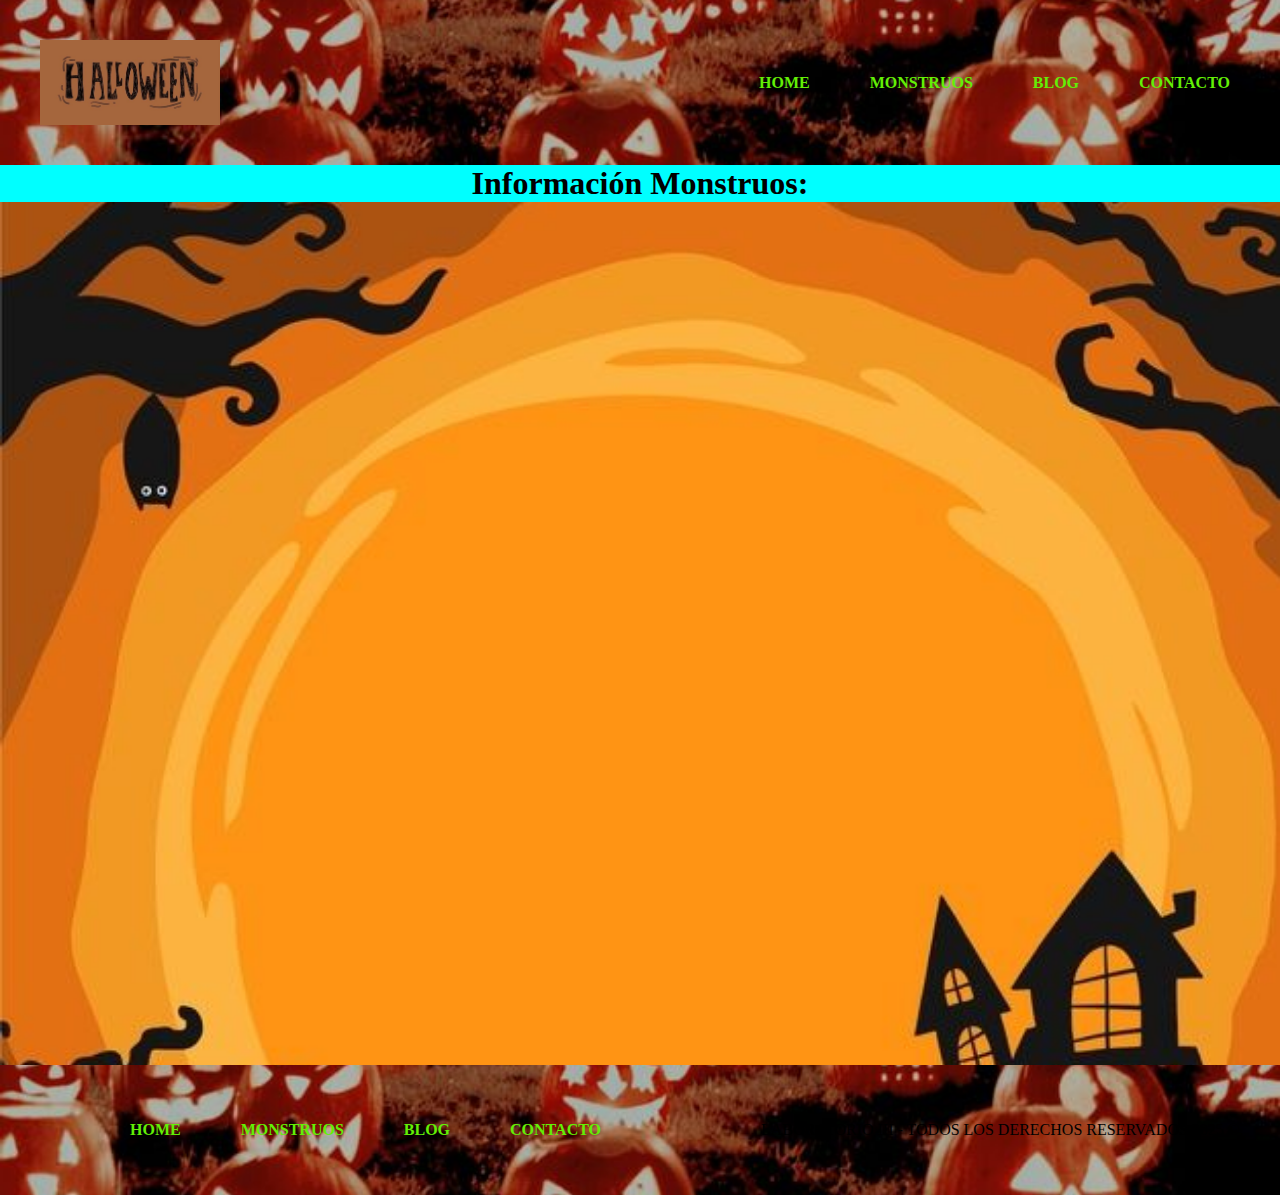
<file: index.html>
<!DOCTYPE html>
<html lang="en">
  <head>
    <meta charset="UTF-8" />
    <meta http-equiv="X-UA-Compatible" content="IE=edge" />
    <meta name="viewport" content="width=device-width, initial-scale=1.0" />
    <link rel="stylesheet" href="./css/estilos.css" />
    <script src="./js/cards.js" type="module"></script>
    <title>Hallowin De Pazos</title>
  </head>
  <body>
    <header>
      <img
        id="logoHeader"
        src="./assets/descarga.jpg"
        alt="logo de la pagina"
      />
      <nav>
        <ul>
          <li><a href="#">HOME</a></li>
          <li><a href="./crud.html">MONSTRUOS</a></li>
          <li><a href="#">BLOG</a></li>
          <li><a href="#">CONTACTO</a></li>
        </ul>
      </nav>
    </header>
    <main>
      <h1>Información Monstruos:</h1>
      <section id="articulos"></section>
    </main>
    <footer>
      <nav>
        <ul>
          <li><a href="#">HOME</a></li>
          <li><a href="crud.html">MONSTRUOS</a></li>
          <li><a href="#">BLOG</a></li>
          <li><a href="#">CONTACTO</a></li>
        </ul>
      </nav>
      <p>LABORATORIO III - TODOS LOS DERECHOS RESERVADOS 2025 &copy;</p>
    </footer>
  </body>
</html>
</file>
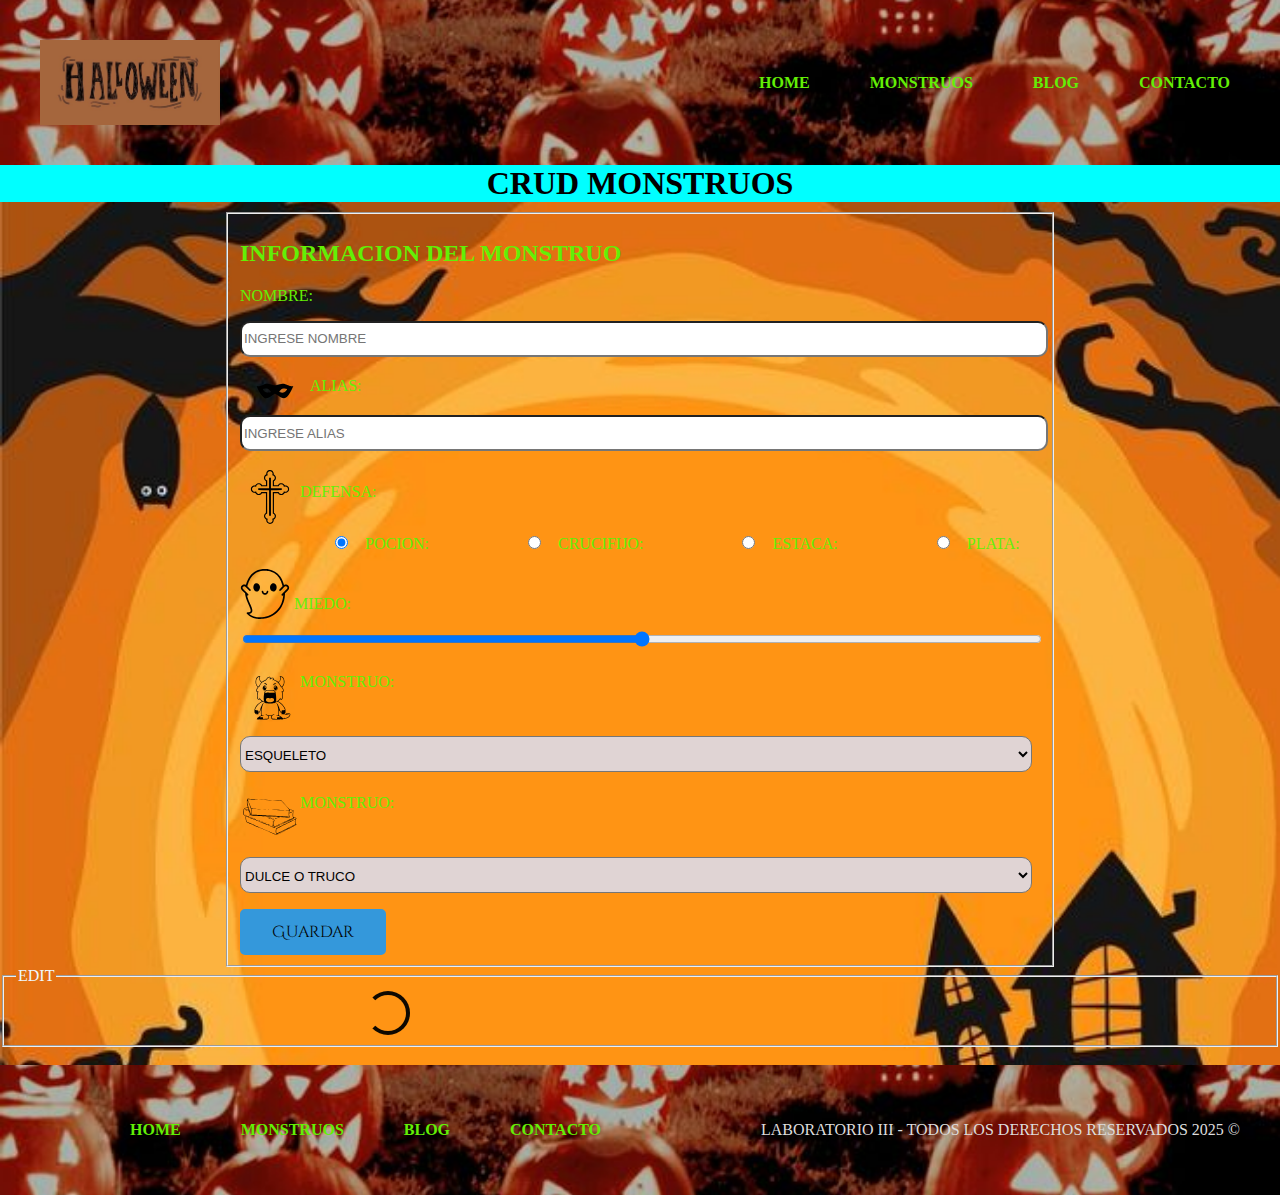
<file: crud.html>
<!DOCTYPE html>
<html lang="en">
  <head>
    <meta charset="UTF-8" />
    <meta http-equiv="X-UA-Compatible" content="IE=edge" />
    <meta name="viewport" content="width=device-width, initial-scale=1.0" />
    <link rel="stylesheet" href="./css/estilos.css" />
    <link rel="stylesheet" href="https://fonts.googleapis.com/css?family=Cinzel+Decorative&display=swap">
    <script src="./js/crud.js" type="module"></script>
    <title>HALLOWIN DE PAZOS</title>
  </head>
  <body>
    <header>
      <img
        id="logoHeader"
        src="./assets/descarga.jpg"
        alt="logo de la pagina"
      />
      <nav class="navMedia">
        <ul>
          <li><a href="./index.html">HOME</a></li>
          <li><a href="#">MONSTRUOS</a></li>
          <li><a href="#">BLOG</a></li>
          <li><a href="#">CONTACTO</a></li>
        </ul>
      </nav>
    </header>
    <main>
      <h1 class="h1form">CRUD MONSTRUOS</h1>
      <section class="seccion-formulario">
        <div id="alerta" class="modal">
          <div class="modal-content">
            <span class="close" id="cerrar">&times;</span>
            <p id="modalMessage"></p>
          </div>
        </div>
        <fieldset>
          <h2>INFORMACION DEL MONSTRUO</h2>
          <form class="formulario1">
            <label class="lblNombre">NOMBRE:</label>
            <p>
              <input
                class="inputDefect"
                type="text"
                name="txtNombre"
                placeholder="INGRESE NOMBRE"
                autocomplete="off"
              />
            </p>
            <p>
                <div class="divsIconosForm">
                  <img
                    id="iconoMascara"
                    src="./assets/mascara.svg"
                    alt="Icono Mascara"
                  />
                  <label class="lblAlias">ALIAS:</label>
                </div>
            </p>
            <input id="ALIAS" class="inputDefect" type="text" name="txtAlias" placeholder="INGRESE ALIAS"/>
            <p>
              <div class="divsIconosForm">
                <img
                id="iconoDefensa"
                src="./assets/defensa.svg"
                alt="Icono Defensa"/>
                <label class="lblDefensa">DEFENSA:</label>
              </div>
            </p>
            <div>
              <input class="inputDefensa" type="radio" name="rdoDefensa" value="POCION" checked />
              <label class="lblTipoDefensa">POCION:</label>
              <input class="inputDefensa" type="radio" name="rdoDefensa" value="CRUCIFIJO" />
              <label class="lblTipoDefensa">CRUCIFIJO:</label>
              <input class="inputDefensa" type="radio" name="rdoDefensa" value="ESTACA" />
              <label class="lblTipoDefensa">ESTACA:</label>
              <input class="inputDefensa" type="radio" name="rdoDefensa" value="PLATA" />
              <label class="lblTipoDefensa">PLATA:</label>
            </div>
            <p>
              <img
              id="imgMiedo"
              src="./assets/miedo.svg"
              alt="Icono Miedo"
              />
              <label class="lblMiedo">MIEDO:</label>
            </p>
            <p>
              <input id="inputMiedo" type="range" name="txtMiedo" value="" />
            </p>
            <p>
              <div class="divsIconosForm">
                <img
                id="imgMonstruo"
                src="./assets/monstruo.svg"
                alt="Icono Miedo"/>
                <label class="lblMonstruo">MONSTRUO:</label>
              </div>
            </p>
            <p>
              <select
              class="select"
              name="selectMonstruo"
              id="selectMonstruo"
              value="ESQUELETO"
              ></select>
            </p>
            <p>
              <div class="divsIconosForm">
                <img
                id="imgMonstruo"
                src="./assets/habilidad.svg"
                alt="Icono Miedo"/>
                <label class="lblMonstruo">MONSTRUO:</label>
              </div>
            </p>
            <p>
              <select
              class="select"
              name="selectHabilidad"
              id="selectHabilidad"
              value="ESQUELETO"
              ></select>
            </p>
              <div class="botones">
                <input id="btnGuardar" class="btnGuardar" type="submit" value="Guardar" />
                <input hidden id="btnEliminar" class="ocultarBoton" type="button" value="Eliminar Monstruo"/>
                <input  id="btnCancelar" class="ocultarBoton" type="button" value="Cancelar"/>
                <input type="hidden" name="txtId" />
          </form>
        </fieldset>
      </section>
      <section class="seccion-tabla">
        <fieldset class="fieldsetTabla">
          <legend>EDIT</legend>
          <div class="spinner" id="divSpinner"></div>
          <div hidden id="tabla"></div>
        </fieldset>
      </section>
    </main>
    <footer>
      <nav class="navMedia">
        <ul>
          <li><a href="./index.html">HOME</a></li>
          <li><a href="#">MONSTRUOS</a></li>
          <li><a href="#">BLOG</a></li>
          <li><a href="#">CONTACTO</a></li>
        </ul>
      </nav>
      <p class="copy">LABORATORIO III - TODOS LOS DERECHOS RESERVADOS 2025 &copy;</p>
    </footer>
  </body>
</html>
</file>
<file: css/estilos.css>
body {
  padding: 0;
  margin: 0;
}
header,
footer {
  display: flex;
  align-items: center;
  justify-content: space-between;
  background-image: url("../assets/header.jpg");
  background-size: cover;
  background-position: center;
  padding: 40px;
}

nav li {
  list-style: none;
  padding: 0;
  margin: 0;
  margin-right: 10px;
  margin-left: 50px;
}

nav a {
  text-decoration: none;
  color: rgb(99, 239, 6);
  font-weight: 700;
}
nav a:hover {
  background-color: #33333333;
  color: #fff;
}
.logoNav {
  width: 15%;
}

ul {
  list-style: none;
  display: flex;
  margin: 0;
}
nav li {
  margin-right: 10px;
}

#logoHeader {
  margin: 0;
  padding: 0;
  width: 15%;
}
h1 {
  text-align: center;
  background-color: aqua;
  margin: 0;
  padding: 0;
}
main {
  background-image: url("../assets/Free Vector _ Hand drawn halloween border template.jpg");
  background-size: cover;
  display: block;
  min-height: 100vh;
}
h2,
label {
  color: rgb(99, 239, 6);
}
.inputDefect {
  border-radius: 10px;
  width: 100%;
  height: 30px;
}
.seccion-formulario {
  width: 65%;
  margin-left: auto;
  margin-right: auto;
  margin-top: 10px;
}

#iconoMascara {
  width: 70px;
}
.divsIconosForm {
  display: flex;
  align-items: center;
}
#iconoDefensa {
  width: 60px;
}

.inputDefensa {
  margin-left: 95px;
}
.lblTipoDefensa {
  margin-left: 10px;
}
#imgMiedo {
  width: 50px;
}
#inputMiedo {
  width: 100%;
}
#imgMonstruo {
  width: 60px;
}
.lblMonstruo {
  margin-top: -20px;
}
.a {
  display: flex;
  align-items: center;
  text-align: start;
}
.select {
  width: 99%;
  padding-right: 0px;
  padding-top: 10px;
  padding-bottom: 7px;
  margin-top: 3px;
  background-color: rgb(224, 212, 212);
  border-radius: 10px;
}
.btnGuardar,
.ocultarBoton {
  padding: 10px 30px;
  font-size: 16px;
  text-align: center;
  text-decoration: none;
  cursor: pointer;
  border: 2px solid #3498db;
  border-radius: 5px;
  font-family: "Cinzel Decorative", sans-serif;
  transition: background-color 0.3s ease;
  background-color: #3498db;
}
#btnGuardar {
  display: inline-block;
}
.btnGuardar:hover,
#btnEliminar:hover,
#btnCancelar:hover {
  color: #3498db;
  background-color: #fff;
}

.seccion-tabla {
  width: 100%;
}
.boton {
  display: flex;
  justify-content: center;
}
table {
  width: 80%;
  border-collapse: collapse;
  margin: 0 auto;
}
th,
td {
  border: 1px solid rgb(223, 12, 12);
  padding: 5px 10px;
}
td {
  text-align: center;
}
th {
  text-transform: capitalize;
}

.rowPar {
  background-color: #ddd;
}
.inPar {
  background-color: #3498db;
}

.spinner {
  border: 4px solid rgba(0, 0, 0, 0.941);
  width: 36px;
  height: 36px;
  border-radius: 50%;
  border-left-color: transparent;
  animation: spin 1s linear infinite;
  margin-left: 350px;
}
.copy {
  color: #ddd;
}
@media only screen and (max-width: 800px) {
  header,
  footer {
    flex-direction: column;
  }

  nav > li {
    margin-right: 10px;
    margin-bottom: 10px;
  }
  #logoHeader
  {
    display: none;
  }
}
legend {
  color: aliceblue;
}
#articulos {
  display: flex;
  flex-wrap: wrap;
  justify-content: space-evenly;
}

article {
  display: flex;
  flex-direction: column;
  align-items: start;
  text-align: start;
  width: 300px;
  height: 450px;
  padding: 10px;
  margin: 10px;
  border: black 3px solid;
  background-color: #68a6cf;
}

img {
  margin-bottom: -10px;
}

.modal {
  display: none;
  position: fixed;
  z-index: 1;
  left: 0;
  top: 0;
  width: 100%;
  height: 100%;
  overflow: auto;
  background-color: rgb(0,0,0);
  background-color: rgba(0,0,0,0.4);
}

.modal-content {
  background-color: #fefefe;
  margin: 15% auto;
  padding: 20px;
  border: 1px solid #888;
  width: 40%;
}

.close {
  color: #aaa;
  float: right;
  font-size: 28px;
  font-weight: bold;
}

.close:hover,
.close:focus {
  color: black;
  text-decoration: none;
  cursor: pointer;
}
</file>
